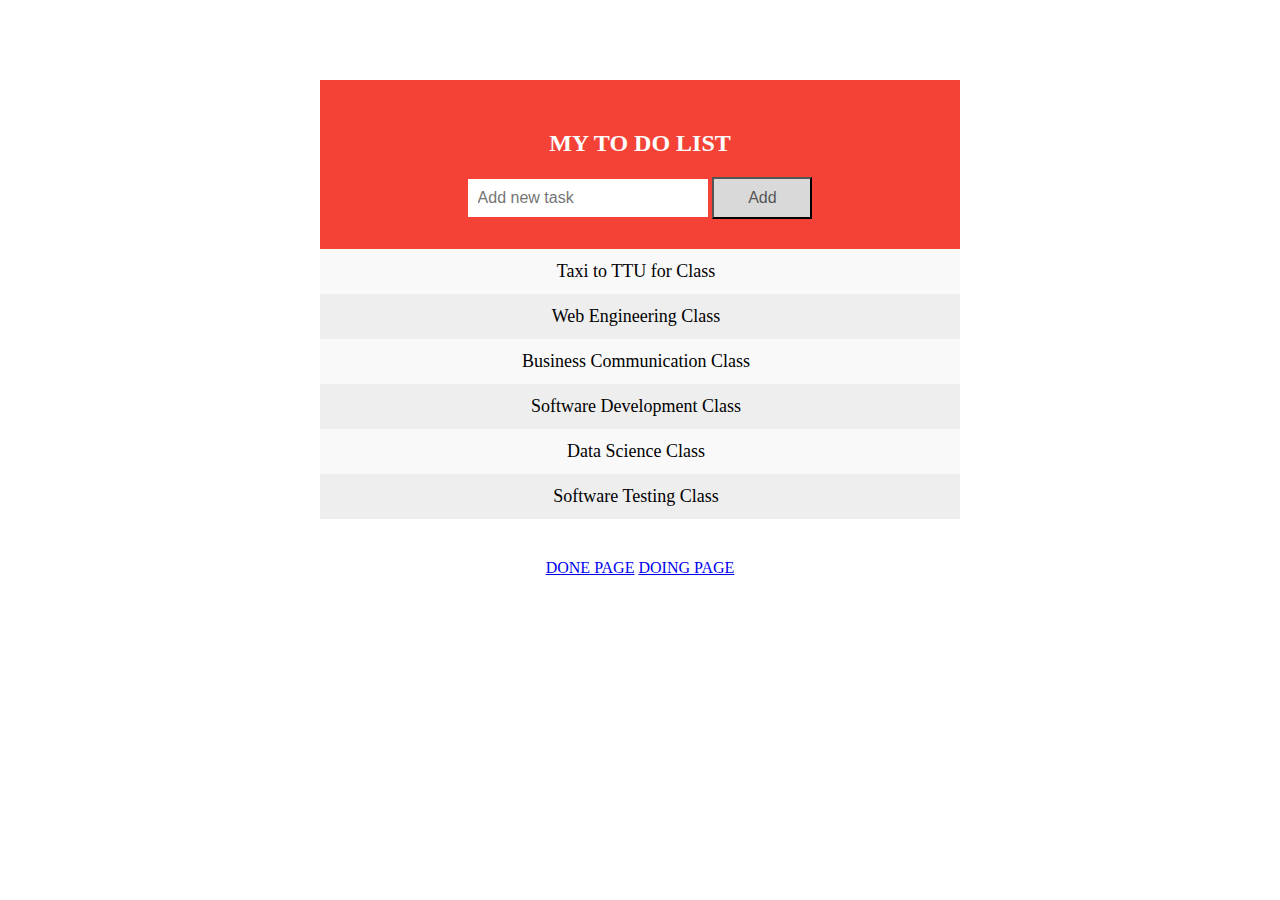
<file: index.html>
<!DOCTYPE html>
<html lang="en">
<head>
    <meta charset="UTF-8">
    <meta http-equiv="X-UA-Compatible" content="IE=edge">
    <meta name="viewport" content="width=device-width, initial-scale=1.0">
    <title>ToDo Page</title>
    <link rel="stylesheet" href="css/style.css">
</head>
<body>
    <center>
  <div>
  <div id="mycontainer" class="top">
     <h2>MY TO DO LIST</h2>
        <input type="text" id="input" placeholder="Add new task">
        <button class="btn">Add</button>
  </div>
    <ul id="list">
        <li>Taxi to TTU for Class</li>
        <li >Web Engineering Class</li>
        <li>Business Communication Class</li>
        <li>Software Development Class</li>
        <li>Data Science Class</li>
        <li>Software Testing Class</li>
    </ul>
    <div class="bottom">
      <a href="Done.html">Done Page</a>
      <a href="Doing.html">Doing Page</a>  
    </div> 
  </div>
  
</center>
</body>
</html>
</file>
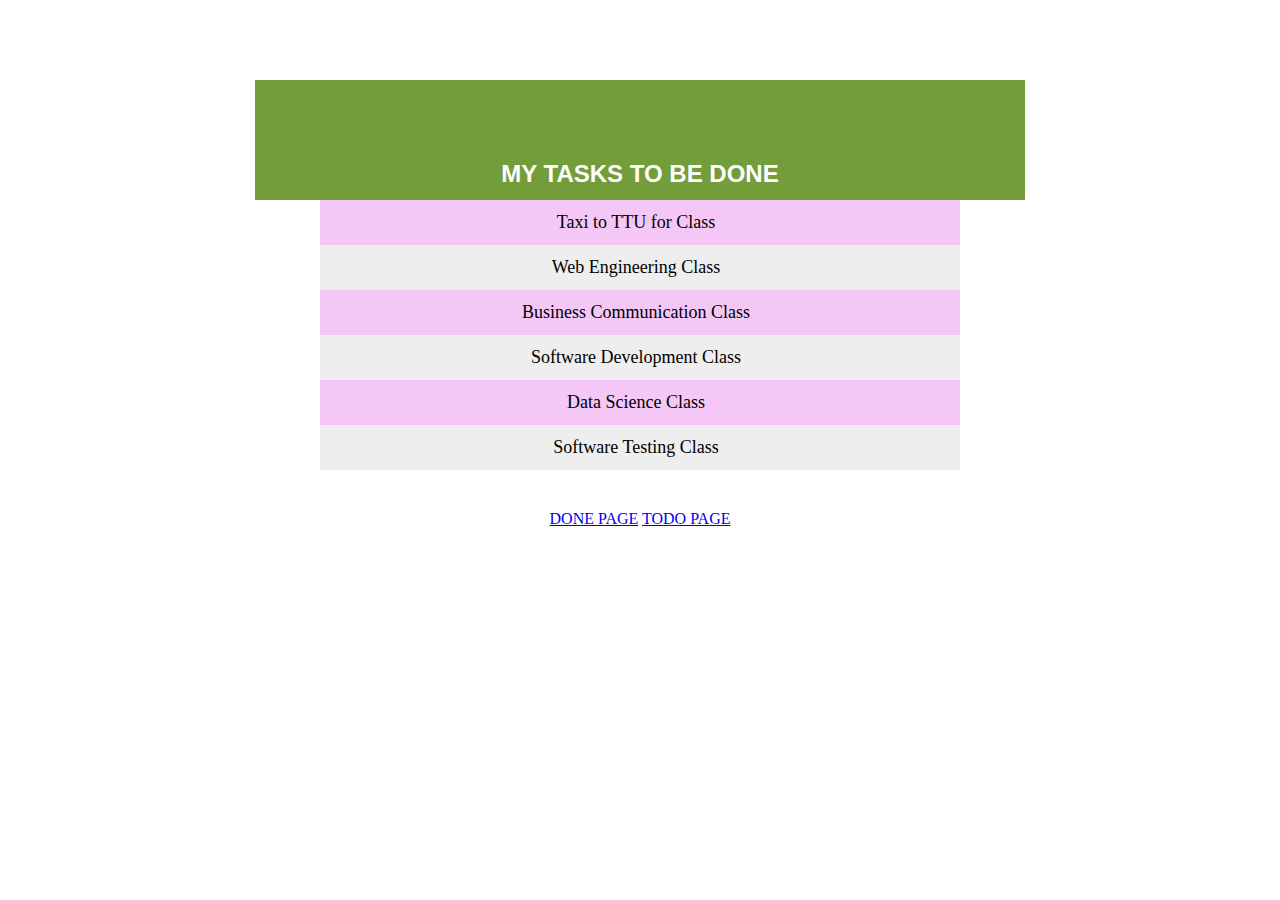
<file: Doing.html>
<!DOCTYPE html>
<html lang="en">
<head>
    <meta charset="UTF-8">
    <meta http-equiv="X-UA-Compatible" content="IE=edge">
    <meta name="viewport" content="width=device-width, initial-scale=1.0">
    <title>Doing Page</title>
    <link rel="stylesheet" href="css/style.css">
</head>
<body>
    <center>
    <div >
        <div id="mycontainer" class="doing">
            <h2 >MY TASKS TO BE DONE</h2>
        </div>
            <ul id="list">
                <li class="try">Taxi to TTU for Class</li>
                <li class="try">Web Engineering Class</li>
                <li class="try">Business Communication Class</li>
                <li class="try">Software Development Class</li>
                <li class="try">Data Science Class</li>
                <li class="try">Software Testing Class</li>
            </ul>  
            <div class="bottom">
                <a href="Done.html">Done Page</a>
                <a href="Todo.html">Todo Page</a>  
            </div>  
    </div>
  </center>
</body>
</html>
</file>
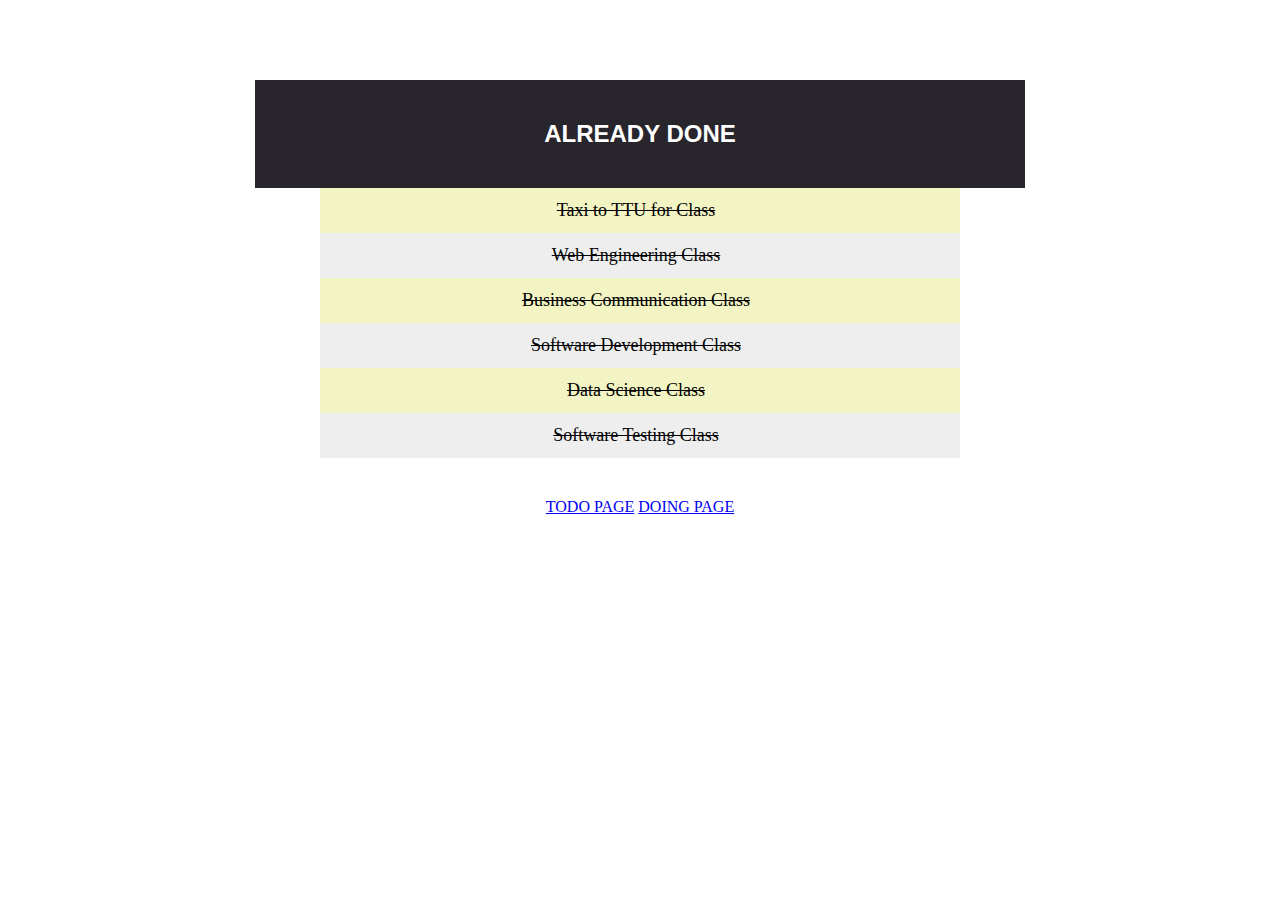
<file: Done.html>
<!DOCTYPE html>
<html lang="en">
<head>
    <meta charset="UTF-8">
    <meta http-equiv="X-UA-Compatible" content="IE=edge">
    <meta name="viewport" content="width=device-width, initial-scale=1.0">
    <title>Done Page</title>
    <link rel="stylesheet" href="css/style.css">
</head>
<body>
    <center>
        <div>
    <form id="mycontainer" class="done">
        <h2>ALREADY DONE</h2>
    </form>
    <ul id="list">
        <li id="test" class="first">Taxi to TTU for Class</li>
        <li id="test" class="first">Web Engineering Class</li>
        <li id="test" class="first">Business Communication Class</li>
        <li id="test" class="first">Software Development Class</li>
        <li id="test" class="first">Data Science Class</li>
        <li id="test" class="first">Software Testing Class</li>
    </ul> 
    <div class="bottom">
        <a href="Todo.html">Todo Page</a>
        <a href="Doing.html">Doing Page</a>  
    </div>  
</div> 
   </center>
</body>
</html>
</file>
<file: css/style.css>
body {
    background-color: #ffffff;
    margin: 0;
    min-width: 250px;
}

.todo {
    width: 800px;
    height: 600px; 
}

img {
    width: 500px;
    height: 400px;
}
.doing {
    width: 40px;
    height: 30px;
}
.home {
    list-style: none;
    margin: 30px;
}   

a {
    text-transform: uppercase;
    text-decoration:underline;    
}
* {
    box-sizing: border-box;
  }
  
ul li {
    list-style: none;
    cursor: pointer;
    position: relative;
    padding: 12px 8px 12px 0px;
    background: #eee;
    font-size: 18px;
    transition: 0.2s;
    width: 50%;
  
}
  ul li:nth-child(odd) {
    background: #f9f9f9;
  }
  ul li:hover {
    background: #aacfd0;
  }

   ul li.first {
    text-decoration: line-through;
  }

  ul li.try:nth-child(odd) {
    background: #f5c7f7;
  }
  ul li.try:hover {
    background: white;
  }

  ul li#test:nth-child(odd) {
    background: #f2f4c3;
  }

  #list {
    margin: 0;
    padding: 0;
}

  .btn {
    padding: 10px;
    width: 25%;
    background: #d9d9d9;
    color: #555;
    text-align: center;
    font-size: 16px;
    cursor: pointer;
    transition: 0.3s;
    border-radius: 0; 
    width: 100px;
  }
  .btn:hover {
      background-color: #aacfd0;
  }

  #input {
    margin: 0;
    border: 1px;
    border-radius: 0;
    width: 43%;
    padding: 10px;
    font-size: 16px;
  }
  .top {
    background-color: #f44336;
    padding: 30px 40px;
    color: white;
    text-align: center;
    width: 50%;
    margin-top: 80px;
  }
  .doing {
    background-color: #729d39;
    padding: 60px 40px;
    text-align: center;
    width: 770px;
    margin-top: 80px;
    color: white;
    font-family: Arial, Helvetica, sans-serif;
  }
 
  .done {
    background-color: #29252c;
    padding: 20px 20px;
    text-align: center;
    width: 770px;
    margin-top: 80px;
    color: white;
    font-family: Arial, Helvetica, sans-serif;
    font-weight: bold;
  }
   
  .bottom {
    padding: 20px;
    margin: 20px;
  }
</file>
